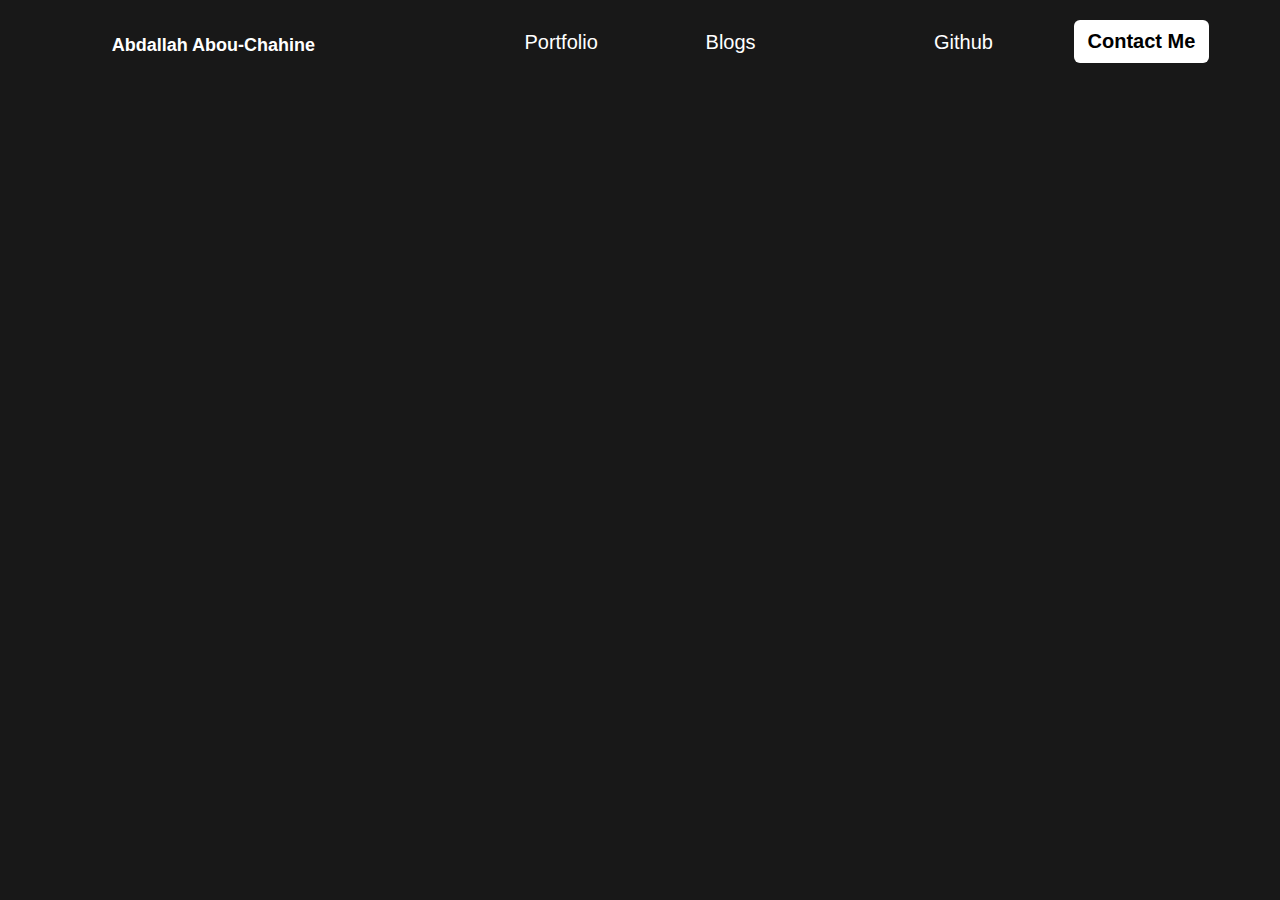
<file: blog.html>
<!DOCTYPE html>
<html lang="en">
	<head>
		<meta charset="UTF-8" />
		<meta http-equiv="X-UA-Compatible" content="IE=edge" />
		<meta name="viewport" content="width=device-width, initial-scale=1.0" />
		<link rel="stylesheet" href="/styles/index.css" />
		<title>Abdallah Abou-Chahine</title>
	</head>
	<body>
		<!-- beginning of navbar code -->
		<header class="nav-container">
			<nav class="nav-item name">
				<h1>
					<a href="index.html" class="underline" id="name"
						>Abdallah Abou-Chahine</a
					>
				</h1>
			</nav>
			<nav class="nav-item">
				<h2>
					<a
						href=""
						id="portfolio"
						class="nav-heading change-background-on-hover portfolio"
						>Portfolio</a
					>
					<div class="dropdown-menu" id="dropdown-menu">
						<li>
							<a href="/technical-projects.html" class="underline"
								>Technical Projects</a
							>
						</li>
						<li>
							<a href="/graphic-design.html" class="underline"
								>Graphic Design</a
							>
						</li>
						<li><a href="/art.html" class="underline">Art</a></li>
					</div>
				</h2>
				<h2>
					<a
						href="/blog.html"
						class="nav-heading change-background-on-hover blog"
						>Blogs</a
					>
				</h2>
			</nav>
			<nav class="nav-item info">
				<h2>
					<a
						href="https://github.com/abdallahaac"
						class="nav-heading change-background-on-hover github"
						>Github</a
					>
				</h2>
				<h2>
					<a
						href="mailto:aceydesignz@gmail.com"
						id="contact-btn"
						class="nav-heading contact"
						>Contact Me</a
					>
				</h2>
			</nav>

			<!-- burger menu only displays on mobile -->

			<nav class="nav-item burger">
				<img
					class="burger-bar"
					id="burger-bar-img"
					src="/assets/burger-bar.svg"
					alt="s"
				/>
			</nav>
			<nav class="nav-item burger">
				<img
					class="burger-bar closed"
					id="burger-bar-closed-img"
					src="/assets/closed-burger.svg"
					alt="s"
				/>
			</nav>

			<nav class="burger-nav" id="expanded-burger-nav">
				<div class="burger-nav-link-container tech">
					<a class="burger-nav-link tech" href="/technical-projects.html"
						>Technical Projects</a
					>
				</div>
				<div class="burger-nav-link-container design">
					<a class="burger-nav-link design" href="/graphic-design.html"
						>Graphic Design</a
					>
				</div>
				<div class="burger-nav-link-container art">
					<a class="burger-nav-link art" href="/art.html">Art</a>
				</div>
				<div class="burger-nav-link-container blog">
					<a class="burger-nav-link blog" href="/blog.html">Blogs</a>
				</div>
			</nav>
		</header>
		<!-- end of navbar code -->
		<script src="/scripts/index.js"></script>
	</body>
</html>
</file>
<file: styles/index.css>
body {
	margin: 0;
	padding: 0;
	background-color: #181818;
	font-family: "Century Gothic", Futura, sans-serif;
	width: 100%;
	height: 100%;
	overflow-x: hidden;
}

@media (max-width: 900px) {
	/*  beginning of responsive navbar */

	.nav-container {
		position: fixed;
		top: -11px;
		display: flex;
		align-items: center;
		justify-content: space-between;
		margin: 10px 20px;
		flex-wrap: wrap;
		z-index: 2;
		width: 100%;
		background-color: #181818;
		transform: translate(-10px, 0px);
	}
	.nav-item {
		display: none;
	}
	.nav-item.name,
	.nav-item.burger {
		display: flex;
	}
	.nav-item > h1 > a {
		text-decoration: none;
		color: #fff;
		font-size: 18px;
	}
	#burger-bar-img {
		position: absolute;
		margin-right: 30px;
		right: 0;
		top: 20px;
	}
	.burger-bar {
		color: white;
		height: 40px;
	}
	.burger-nav {
		position: fixed;
		transform: translate(-20px, 150px);
		display: flex;
		flex-direction: column;
		background-color: #fff;
		height: 240px;
		width: 100vw;
		align-items: center;
		text-align: center;
		justify-content: center;
		visibility: hidden;
		box-shadow: rgba(0, 0, 0, 0.5) 3px 3px 5px;
	}

	.burger-nav-link-container {
		text-align: center;
		display: flex;
		align-items: center;
		justify-content: center;
		width: 100%;
		height: 100%;
	}
	.burger-bar.closed {
		position: absolute;
		margin-right: 30px;
		right: 0;
		top: 20px;
		visibility: hidden;
	}

	/* background color change when user hovers over link */
	.burger-nav-link-container.tech:hover {
		background-color: #eee;
	}
	.burger-nav-link-container.art:hover {
		background-color: #eee;
	}
	.burger-nav-link-container.design:hover {
		background-color: #eee;
	}
	.burger-nav-link-container.blog:hover {
		background-color: #eee;
	}
	.burger-nav-link {
		text-decoration: none;
		color: black;
		font-weight: bold;
	}
	main {
		display: flex;
		justify-content: center;
	}

	.graphic-post-container {
		display: flex;
		justify-content: center;
		align-items: center;
		transform: translate(0px, 100px);
		width: 100%;
		height: 100%;
		flex-direction: column;
	}
	.graphic-post-img {
		width: 330px;
		height: 100%;
		z-index: 1;
	}
	.graphic-post-title {
		color: white;
	}
}
/*  End of responsive navbar */

@media (min-width: 900px) {
	.burger-nav {
		display: none;
	}
	.nav-item.burger {
		display: none;
	}
	.nav-container {
		position: relative;
		position: sticky;
		top: 0;
		display: flex;
		align-items: center;
		justify-content: space-around;
		text-decoration: none;
		background-color: #181818;
		z-index: 2;
	}
	.nav-item {
		display: flex;
		justify-content: space-evenly;
		width: 100%;
		font-size: 165x;
		color: #fff;
	}
	.nav-item.name h1 > a {
		text-decoration: none;
		color: #fff;
		font-size: 18px;
	}
	.nav-item.info {
		align-items: center;
	}

	.underline:hover {
		-webkit-transition: border-color 0.9s ease;
		transition: border-color 0.9s ease;
	}

	.underline:after {
		content: "";
		display: block;
		width: 0;
		height: 1px;
		background-color: white;
		-webkit-transition: width 0.9s;
		transition: width 0.9s;
	}

	.underline:hover::after {
		width: 100%;
		-webkit-transition: width 0.9s;
		transition: width 0.9s;
	}

	.nav-heading {
		text-decoration: none;
		font-size: 20px;
		color: #fff;
		font-weight: normal;
		padding: 10px;
	}

	.nav-heading.contact {
		display: block;
		background-color: #fff;
		color: black;
		font-weight: bold;
		padding: 10px 14px;
		border-radius: 6px;
		animation: bounce 1s infinite;
	}
	.nav-heading.contact:hover {
		background-color: #dadada;
		transition: all 0.1s;
	}
	@keyframes bounce {
		0%,
		100% {
			transform: translateY(-7%);
			animation-timing-function: cubic-bezier(0.8, 0, 1, 1);
		}
		50% {
			transform: translateY(0);
			animation-timing-function: cubic-bezier(0, 0, 0.2, 1);
		}
	}

	.change-background-on-hover:hover {
		background-color: rgba(226, 226, 226, 0.068);
		border-radius: 6px;
		transition: all 0.1s ease-in-out;
	}

	.dropdown-menu {
		visibility: hidden;
		position: absolute;
		display: flex;

		flex-direction: column;
		align-items: center;
		justify-content: center;
		margin-top: 20px;
		background-color: rgba(36, 36, 36);
		width: 220px;
		height: 200px;
		transform: translateX(-50px);
		border-radius: 6px;
	}
	.dropdown-menu > li {
		align-items: center;
		list-style: none;
		align-items: center;
		font-size: 18px;
		margin: 15px;
		font-weight: normal;
	}
	.dropdown-menu > li > a {
		text-decoration: none;
		color: white;
		font-weight: normal;
	}
}

/* beginning of mobile technical projects demo stylesheet */

@media (max-width: 900px) {
	/* background color change when user hovers over link */
	.burger-nav-link-container.tech:hover {
		background-color: #eee;
	}
	.burger-nav-link-container.art:hover {
		background-color: #eee;
	}
	.burger-nav-link-container.design:hover {
		background-color: #eee;
	}
	.burger-nav-link-container.blog:hover {
		background-color: #eee;
	}
	.burger-nav-link {
		text-decoration: none;
		color: black;
		font-weight: bold;
	}
	main {
		display: flex;
		flex-direction: column;
		justify-content: center;
		align-items: center;
		transform: translate(0px, 100px);
	}
	main {
		color: white;
	}
	main > section {
		display: flex;
		flex-direction: column;
		align-items: center;
	}
	iframe {
		width: 300px;
		height: 200px;
	}
	.tech-title {
		text-align: center;
	}
	.tech-title > a {
		color: #fff;
		text-decoration: none;
		border-bottom: 1px solid #fff;
	}
	.tech-description {
		padding: 20px;
		letter-spacing: 1.5px;
		line-height: 1.5;
	}
	.tech-tool > span {
		border-bottom: 1px solid #fff;
		letter-spacing: 1.5px;
		line-height: 1.5;
	}
	section {
		background-color: #41414115;
		border-radius: 6px;
		margin: 10px;
	}
	section > a > img,
	section > video {
		width: 300px;
		height: 200px;
		object-fit: cover;
	}
	.section-header {
		display: flex;
		align-items: center;
		justify-content: center;
		transform: translateY(60px);
	}
	.section-header > a {
		text-decoration: none;
		color: white;
	}
}

/* end of mobile technical projects demo stylesheet */

/* beginning of  Desktop technical projects demo stylesheet */
@media (min-width: 900px) {
	section {
		display: flex;
		flex-direction: column;
		align-items: center;
		background-color: #41414115;
		margin: 50px;
	}

	section > h2 > a {
		text-decoration: none;
		color: white;
	}
	section > h2 > a:hover {
		-webkit-transition: border-color 0.9s ease;
		transition: border-color 0.9s ease;
	}

	section > h2 > a:after {
		content: "";
		display: block;
		width: 0;
		height: 1px;
		background-color: white;
		-webkit-transition: width 0.9s;
		transition: width 0.9s;
	}

	p {
		color: white;
	}
	section > h2 > a:hover::after {
		width: 100%;
		-webkit-transition: width 0.9s;
		transition: width 0.9s;
	}
	.tech-description {
		width: 800px;
		color: white;
		margin: 40px;
	}
	.project-snippet:nth-of-type(1) {
		width: 900px;
		height: 500px;
		object-fit: cover;
	}
	.project-snippet:nth-of-type(2) {
		height: 100%;
		width: 100%;
	}
	section > video {
		height: 100px;
	}
	.section-header {
		display: flex;
		align-items: center;
		justify-content: center;
		padding: 20px;
	}
	.section-header > a {
		text-decoration: none;
		color: white;
	}
}
/* end of desktop technical projects demo stylesheet */

/* beginning of graphic design mobile demo stylesheet */
@media (max-width: 900px) {
	.graphic-post-title {
		text-align: center;
	}
	#section-header-graphic {
		transform: translateY(-15px);
	}
}
/* end of graphic design mobile demo stylesheet */
/* beginning of desktop graphic projects demo stylesheet */
@media (min-width: 900px) {
	.graphic-post-container {
		display: flex;
		flex-direction: row;
		flex-wrap: wrap;
		justify-content: center;
		align-items: center;
		align-items: baseline;
	}
	.graphic-post-img {
		width: 420px;
		height: fit-content;
		z-index: 1;
	}
	.graphic-post-title {
		color: white;
	}
	.graphic-image-container {
		margin: 60px;
	}

	.graphic-image-container:nth-of-type(1) > img {
		object-fit: cover;
		object-fit: scale-down;
	}
	.graphic-image-container:nth-of-type(2) > img {
		object-fit: cover;
		object-fit: scale-down;
	}
	.graphic-image-container:nth-of-type(3) > img {
		object-fit: cover;
		object-fit: scale-down;
	}
	.graphic-image-container:nth-of-type(4) > img {
		object-fit: cover;
		object-fit: scale-down;
	}

	.graphic-image-container:nth-of-type(5) > img {
		object-fit: cover;
		object-fit: scale-down;
	}
	.graphic-image-container:nth-of-type(6) > img {
		object-fit: cover;
		object-fit: scale-down;
	}
	.graphic-image-container:nth-of-type(7) > img {
		object-fit: cover;
		object-fit: scale-down;
	}
	.graphic-image-container:nth-of-type(8) > img {
		object-fit: cover;
		object-fit: scale-down;
		width: 600px;
		height: 600px;
	}
	.graphic-post-img:nth-of-type(8) {
		height: 600px;
		width: 600px;
	}
}
/* beginning of desktop graphic projects demo stylesheet */

/* beginning of desktop art demo stylesheet */
@media (min-width: 900px) {
	img {
		width: 600px;
		height: 800px;
		object-fit: scale-down;
		margin: 50px;
	}

	.art-post-container {
		display: flex;
		flex-wrap: wrap;
		justify-content: center;
		flex-direction: row;
	}
	.graphic-post-title {
		text-align: center;
	}
}
/* end of desktop art demo stylesheet */
/* beginning of mobile art demo stylesheet */
@media (max-width: 900px) {
	.art-post-container {
		display: flex;
		justify-content: center;
		align-items: center;
		transform: translate(0px, 100px);
		width: 100%;
		height: 100%;
		flex-direction: column;
	}
	.art-post-img {
		width: 330px;
		height: 100%;
		z-index: 1;
	}
	.underline:last-of-type {
		transform: translateY(35px);
	}
}
/* end of mobile art demo stylesheet */
</file>
